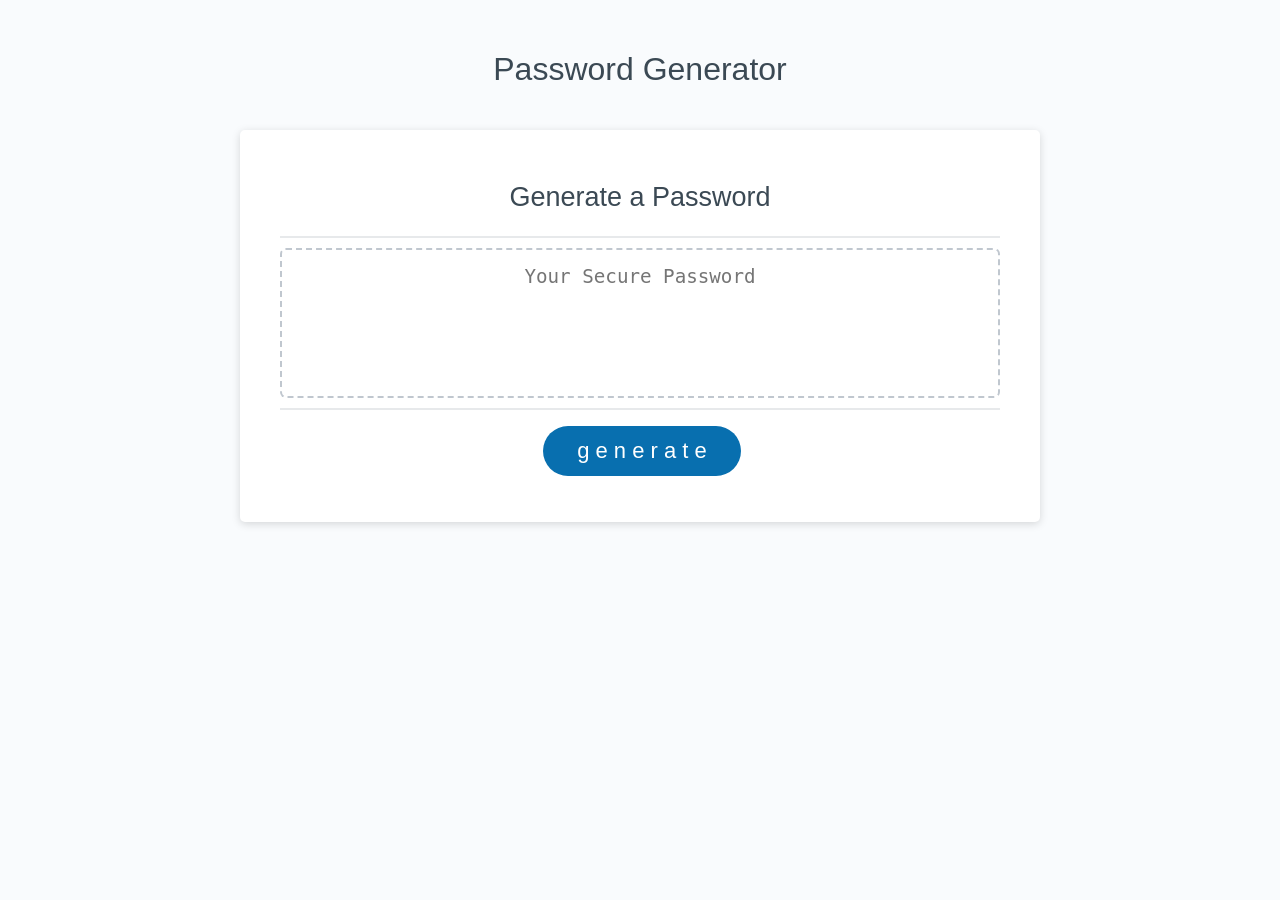
<file: index.html>
<!DOCTYPE html>
<html lang="en">
  <head>
    <meta charset="UTF-8" />
    <meta name="viewport" content="width=device-width, initial-scale=1.0" />
    <meta http-equiv="X-UA-Compatible" content="ie=edge" />
    <title>Password Generator</title>
    <link rel="stylesheet" href="./Develop/style.css" />
  </head>
  <body>
    <div class="wrapper">
      <header>
        <h1>Password Generator</h1>
      </header>
      <div class="card">
        <div class="card-header">
          <h2>Generate a Password</h2>
        </div>
        <div class="card-body">
          <textarea
            readonly
            id="password"
            placeholder="Your Secure Password"
            aria-label="Generated Password"
          ></textarea>
        </div>
        <div class="card-footer">
          <button id="generate" class="btn">g e n e r a t e</button>
        </div>
      </div>
    </div>
    <script src="./Develop/script.js"></script>
  </body>
</html>
</file>
<file: Develop/style.css>
*,
*::before,
*::after {
  box-sizing: border-box;
}

html,
body,
.wrapper {
  height: 100%;
  margin: 0;
  padding: 0;
}

body {
  font-family: Impact,'Arial Narrow Bold', sans-serif;
  background-color: #f9fbfd;
  text-align: center;
}

.wrapper {
  padding-top: 30px;
  padding-left: 20px;
  padding-right: 20px;
}

header {
  text-align: center;
  padding: 20px;
  padding-top: 0px;
  color: hsl(206, 17%, 28%);
}
h1,
h2{
  font-weight: lighter;
  font-family: Impact, 'Arial Narrow Bold', sans-serif;
}
.card {
  background-color: hsl(0, 0%, 100%);
  border-radius: 5px;
  border-width: 1px;
  box-shadow: rgba(0, 0, 0, 0.15) 0px 2px 8px 0px;
  color: hsl(206, 17%, 28%);
  font-size: 18px;
  margin: 0 auto;
  max-width: 800px;
  padding: 30px 40px;
}

.card-header::after {
  content: " ";
  display: block;
  width: 100%;
  background: #e7e9eb;
  height: 2px;
}

.card-body {
  min-height: 100px;
}

.card-footer {
  text-align: center;
}

.card-footer::before {
  content: " ";
  display: block;
  width: 100%;
  background: #e7e9eb;
  height: 2px;
}

.card-footer::after {
  content: " ";
  display: block;
  clear: both;
}

.btn {
  border: none;
  background-color: rgb(8, 111, 175);
  border-radius: 25px;
  box-shadow: rgba(0, 0, 0, 0.1) 0px 1px 6px 0px rgba(0, 0, 0, 0.2) 0px 1px 1px
    0px;
  color: hsl(0, 0%, 100%);
  display: inline-block;
  font-size: 22px;
  font-family:'Impact',  sans-serif;
  line-height: 22px;
  margin: 16px 16px 16px 20px;
  padding: 14px 34px;
  text-align: center;
  cursor: pointer;
}

button[disabled] {
  cursor: default;
  background: #c0c7cf;
}

.float-right {
  float: right;
}

#password {
  -webkit-appearance: none;
  -moz-appearance: none;
  appearance: none;
  border: none;
  display: block;
  width: 100%;
  padding-top: 15px;
  padding-left: 15px;
  padding-right: 15px;
  padding-bottom: 85px;
  font-size: 1.2rem;
  text-align: center;
  margin-top: 10px;
  margin-bottom: 10px;
  border: 2px dashed #c0c7cf;
  border-radius: 6px;
  resize: none;
  overflow: hidden;
}

@media (max-width: 690px) {
  .btn {
    font-size: 1rem;
    margin: 16px 0px 0px 0px;
    padding: 10px 15px;
  }

  #password {
    font-size: 1rem;
  }
}

@media (max-width: 500px) {
  .btn {
    font-size: 0.8rem;
  }
}
</file>
